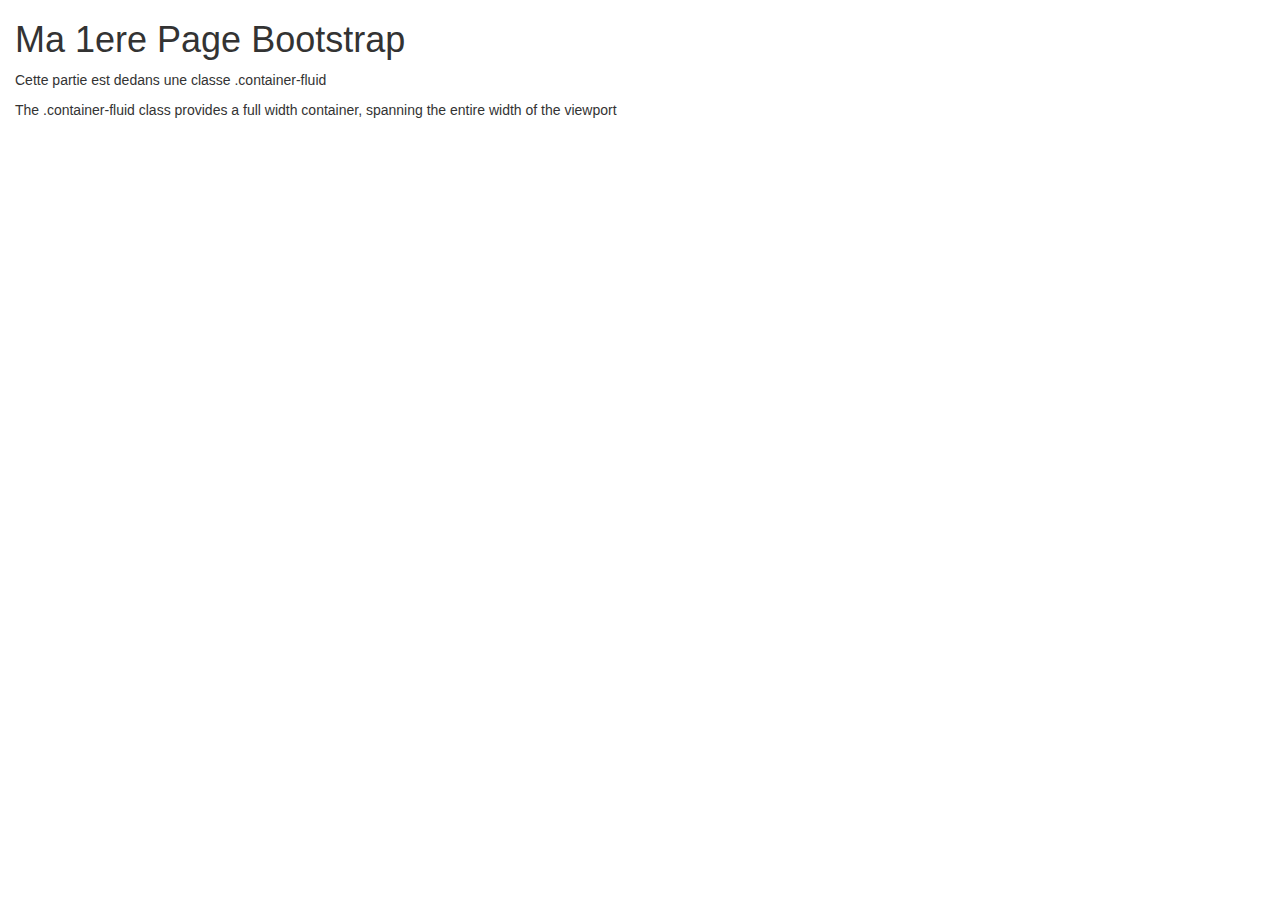
<file: fr/index.html>
<!DOCTYPE html>
<html data-n-head="lang" lang="fr">
    <head>
        <meta charset="utf-8">
        <meta name="viewport" content="width=device-width, initial-scale=1">
        <link rel="stylesheet" href="https://maxcdn.bootstrapcdn.com/bootstrap/3.3.7/css/bootstrap.min.css">
        <script src="https://ajax.googleapis.com/ajax/libs/jquery/3.3.1/jquery.min.js"></script>
        <script src="https://maxcdn.bootstrapcdn.com/bootstrap/3.3.7/js/bootstrap.min.js"></script>
    </head>
    <body>
        <div class="container-fluid">
            <h1>Ma 1ere Page Bootstrap</h1>
            <p>Cette partie est dedans une classe .container-fluid</p> 
            <p>The .container-fluid class provides a full width container, spanning the entire width of the viewport</p>
        </div>
    </body>
</html>
</file>
